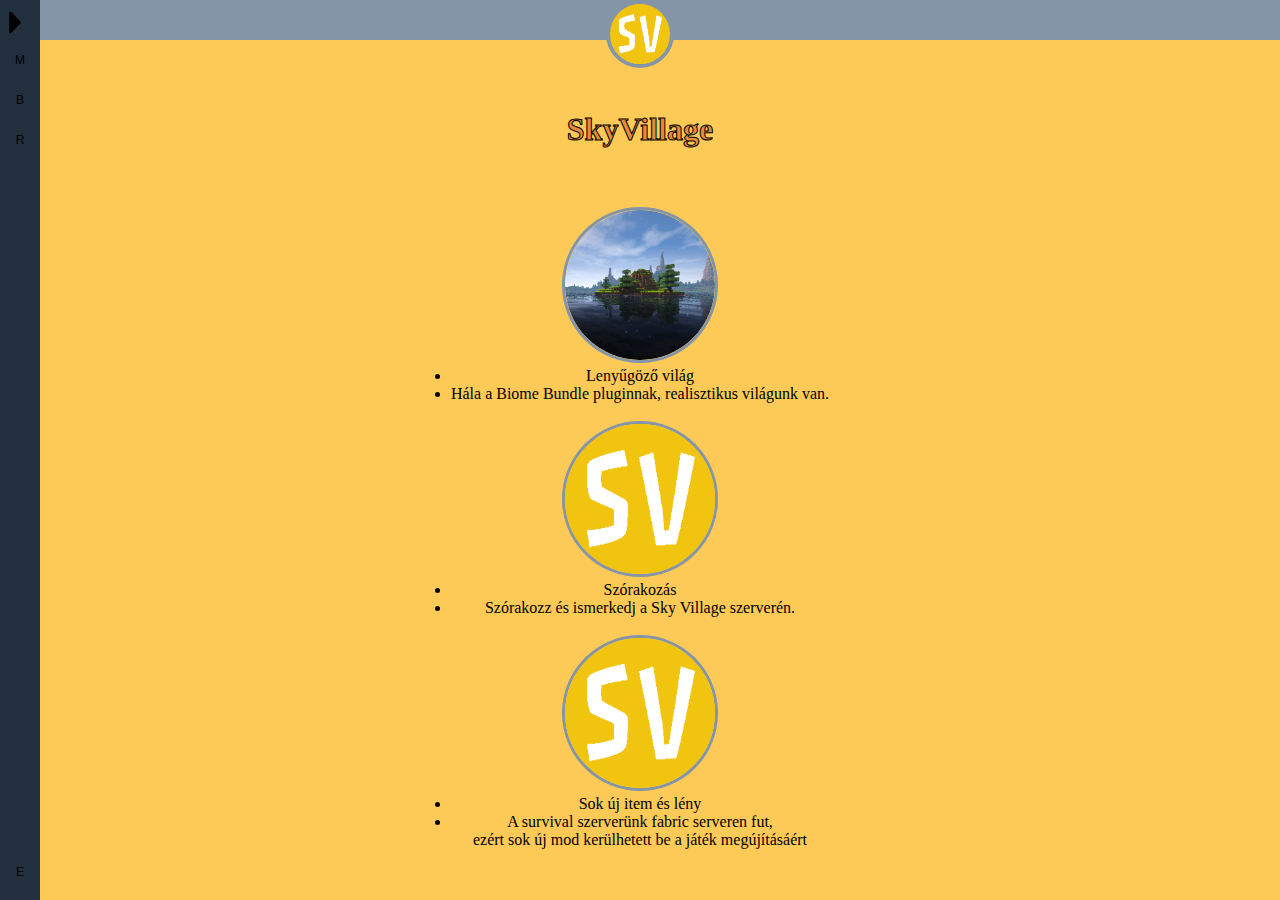
<file: index.html>
<!DOCTYPE html>
<html lang="hu">

<head>
    <meta charset="UTF-8">
    <link rel="shortcut icon" href="./tesztlogo.png" type="image/png">
    <link rel="stylesheet" href="./style.css">
    <meta http-equiv="X-UA-Compatible" content="IE=edge">
    <meta name="viewport" content="width=device-width, initial-scale=1.0">
    <title>SkyVillage</title>
</head>
<body>
    <div class="header">
        <img id="mainlogo" src="./asdasdasd.png" alt="">
    </div>
    <div class="menu-owerlay">
        <img src="./arrow.png" width="30" height="30">
        <span>
            <button onclick="elere('menubtn')"  id="menubtn" title="Menü" >M</button>
        </span>
        <span>
            <button onclick="elere('loginbtn')"  id="loginbtn" title="Bejelentkezés" >B</button></span>
        <span>
            <button onclick="elere('regbtn')"  id="regbtn" title="Regisztráció">R</button></span>
        <span>
            <button onclick="elere('elerhetoseg')"  id="elerhetoseg" title="Elérhetőségek" >E</button></span>
    </div>
<!--főoldal-->
    <div class="main">
        <h1>SkyVillage</h1>
        <center>
            <br>
            <br>
            <img id="tajkep" src="./taj.png">
            <li>Lenyűgöző világ</li>
            <li>Hála a Biome Bundle pluginnak, realisztikus világunk van.</li>
            <br>
            <img id="tajkep" src="./asdasdasd.png">
            <li>Szórakozás</li>
            <li>Szórakozz és ismerkedj a Sky Village szerverén.</li>
            <br>
            <img id="tajkep" src="./asdasdasd.png">
            <li>Sok új item és lény</li>
            <li>A survival szerverünk fabric serveren fut,<br>ezért sok új mod kerülhetett be a játék megújításáért</li>
            <br> 
        </center>
    </div>
    <div class="eleres">
        <h1>SkyVillage</h1>
        <center>
            <br>
            <br>
            <img id="tajkep" src="./taj.png">
            <li>Lenyűgöző világ</li>
            <li>Hála a Biome Bundle pluginnak, realisztikus világunk van.</li>
            <br>
            <img id="tajkep" src="./asdasdasd.png">
            <li>Szórakozás</li>
            <li>Szórakozz és ismerkedj a Sky Village szerverén.</li>
            <br>
            <img id="tajkep" src="./asdasdasd.png">
            <li>Sok új item és lény</li>
            <li>A survival szerverünk fabric serveren fut,<br>ezért sok egyedi block és item kerülhetett be a játék megújításáért</li>
            <br> 
        </center>
    </div>


    <script src="index.js"></script>
</body>

</html>
</file>
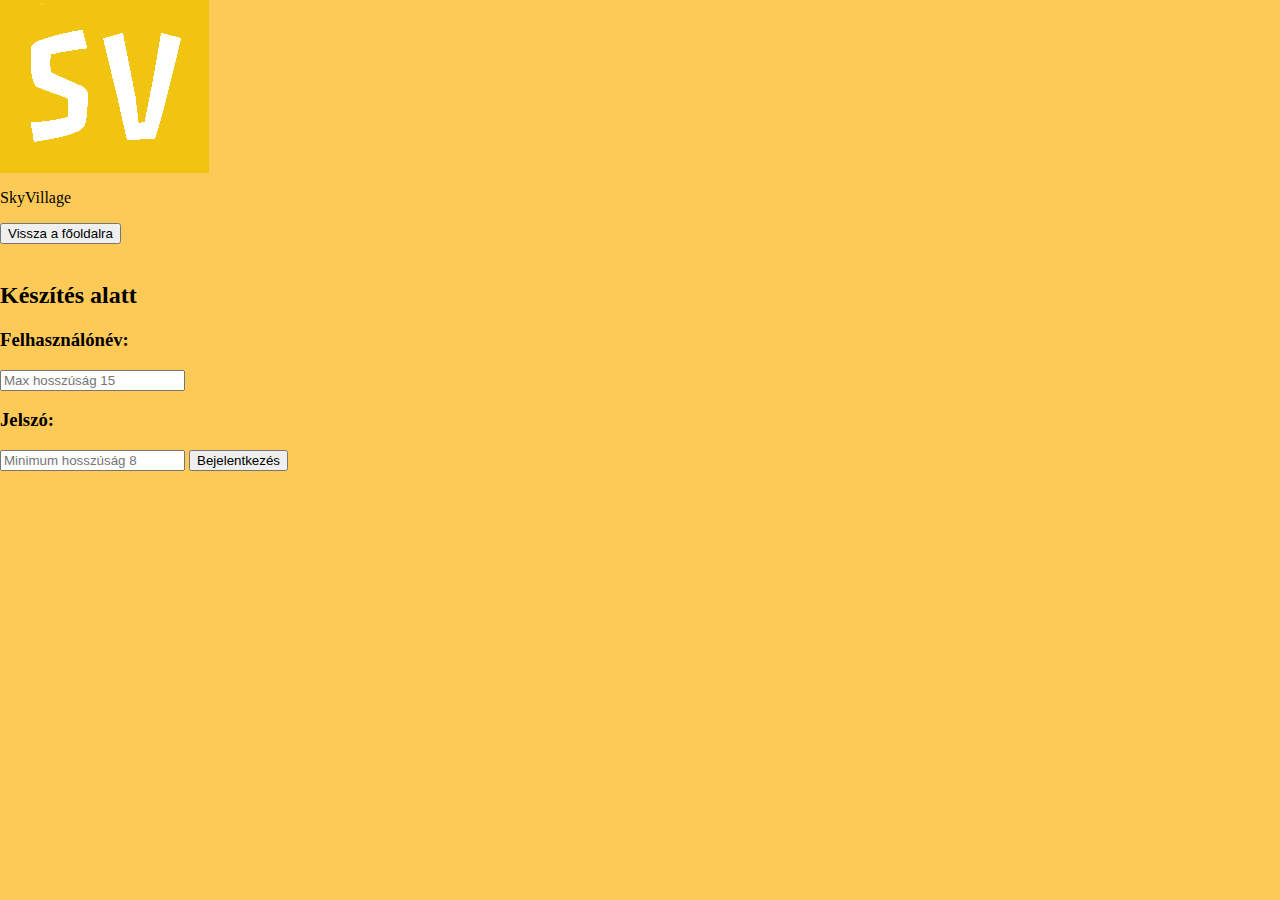
<file: login.html>
<!DOCTYPE html5>
<html lang="hu">

<head>
    <meta charset="UTF-8">
    <link rel="stylesheet" href="style.css">
    <link rel="shortcut icon" href="./tesztlogo.png" type="image/png">
    <meta name="viewport" content="width=device-width, initial-scale=1.0">
    <title>SkyVillage - Login</title>
</head>

<body>
    <div class="bar">
        <!-- teteje -->
        <img class="logo" src="asdasdasd.png" alt="Logó">
        <p class="nev">SkyVillage</p>

        <div class="bactoh">
            <!--Back to home-->
            <button onclick="bacho()">Vissza a főoldalra</button>
        </div>
        <!--Készytés alatt--><br>
        
        <h2 class="keszetesalatt">Készítés alatt</h2>
    </div>

    <div class="lo">
        <!--Body-->
        <div class="lolole">
        <div class="lololo">
            <div class="lolo">
            <h3>Felhasználónév:</h3>
            <input maxlength="15" type="text" placeholder="Max hosszúság 15">
            <p class="place"></p>
            <h3>Jelszó:</h3>
            <input minlength="8" type="password" placeholder="Minimum hosszúság 8 ">
            <input class="bejbu" type="submit" value="Bejelentkezés">
            </div>
             </div>
        </div>
    </div>

    <script src="index.js"></script>
</body>

</html>
</file>
<file: style.css>
body {
    margin: 0;
    padding: 0;
    background-color: #feca57;
}
.header {
    margin: 0px;
    padding: 0px;
    position: absolute;
    top: 0px;
    background-color: #8395a7;
    width: 100%;
    height: 40px;
}
.eleres{
    visibility: hidden;
}
#mainlogo {
    position: absolute;
    left: 50%;
    transform: translate(-50%);
    height: 60px;
    width: 60px;
    border: 4px solid #8395a7;
    border-radius: 50%;
}
span {
    width: 200px; 
} 
.menu-owerlay button {
    font-size: 12px;
    transition: ease 1s;
    width: 40px;
    height: 40px;
    background-color: #222f3e;
    border: none;
}
.menu-owerlay {
    padding-top: 5px;
    padding-bottom: 5px;
    display: flex;
    flex-direction: column;
    justify-content: space;
    background-color: #222f3e;
    position: fixed;
    left:0px;
    top: 0px;
    width: 40px;
    height: 100%;
    transition: ease 1s;
}
.menu-owerlay img{
    height: 35px;
}
.menu-owerlay span:nth-last-child(1) {
    position: absolute;
    bottom: 18px;
}
.main {
    z-index: -1;
    position: absolute;
    left: 0%;
    top: 10%;
    width: 100%;
    height: 90%;
    display: flex;
    justify-content: center;
}
.main h1 {
    position: absolute;
    top: 0px;
    color: #e68c38;
    -webkit-text-stroke: 1px black;
}
.main center {
    position: absolute;
    top: 10%;
}
#tajkep {
    border: solid 3px #8395a7;
    border-radius: 50%;
    width: 150px;
    height: 150px;
}
</file>
